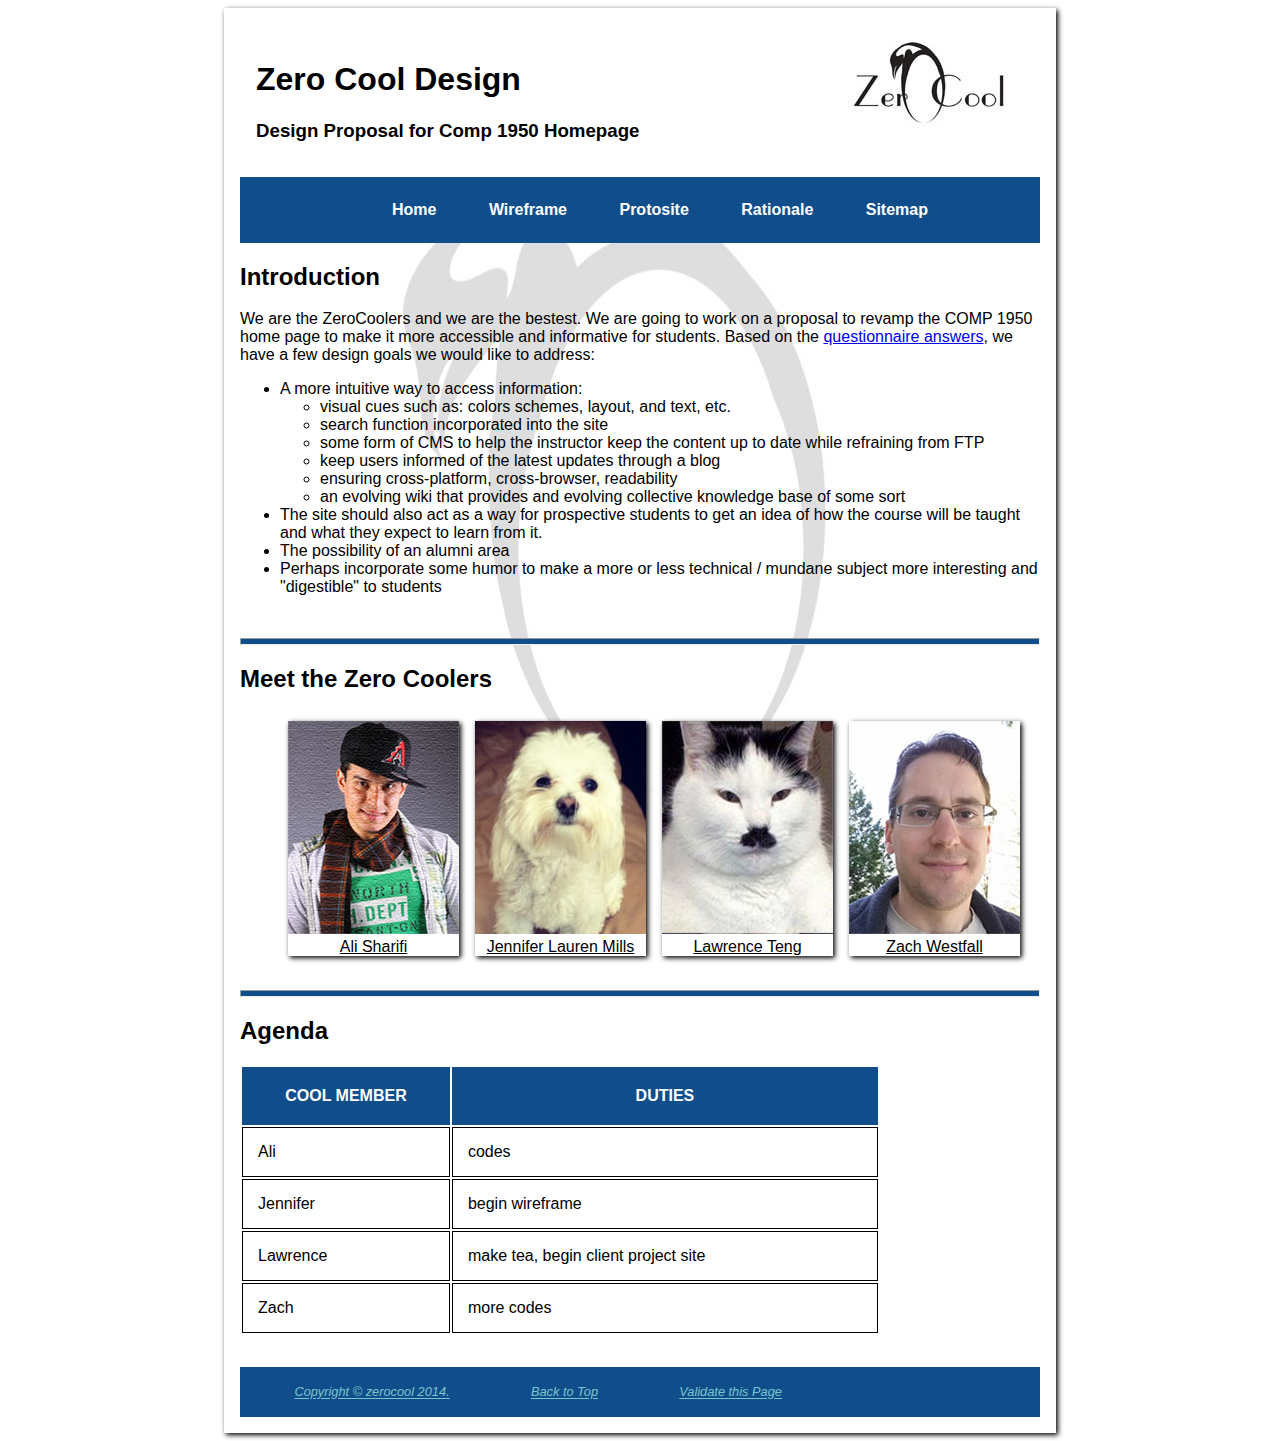
<file: index.html>
<!DOCTYPE html>
<html lang="en">
<head>
<meta charset="UTF-8">

<title>Zero Cool Design</title>


<link rel="stylesheet" href="zerostyle.css">

</head>

<body>

<div id="container"> 

<header>
<img src="images/logo.jpg" alt="zero cool's logo">

<h1 id="top"> Zero Cool Design</h1> 
<h3> Design Proposal for Comp 1950 Homepage </h3>

</header>



<nav>

<ul>
<li><a href="index.html">Home</a> </li>
<li><a href="wireframe.html">Wireframe</a> </li>
<li><a href="#">Protosite</a> </li>
<li><a href="rationale.html">Rationale</a></li>
<li><a href="#">Sitemap</a></li>
</ul>

</nav>


<div id="content">

<article>

<h2>Introduction</h2>

<p>We are the ZeroCoolers and we are the bestest. We are going to work on a proposal to revamp the COMP 1950 home page to make it more accessible and informative for students.  Based on the <a href="questionaire.html">questionnaire answers</a>, we have a few design goals we would like to address:
</p>

<ul>
<li>A more intuitive way to access information:
	<ul>
	 <li>visual cues such as: colors schemes, layout, and text, etc.</li>
	 <li>search function incorporated into the site</li>
	 <li>some form of CMS to help the instructor keep the content up to date while refraining from FTP</li>
	 <li>keep users informed of the latest updates through a blog</li>
	 <li>ensuring cross-platform, cross-browser, readability</li>
	 <li>an evolving wiki that provides and evolving collective knowledge base of some sort</li>
	</ul>
</li>
<li>The site should also act as a way for prospective students to get an idea of how the course will be taught and what they expect to learn from it.</li>
<li>The possibility of an alumni area</li>
<li>Perhaps incorporate some humor to make a more or less technical / mundane subject more interesting and "digestible" to students</li>
</ul>

<br>
<hr>

</article>

<article id="coolers">

<h2>Meet the Zero Coolers</h2>

<ul>
<li>
	<figure>
	<img src="images/ali_s.jpg" alt="ali's pic"/> 
	<figcaption><a href="http://students.thenet.ca/asharifi/">Ali Sharifi</a> </figcaption>
	</figure>
</li>
<li>
	<figure>
	<img src="images/jen_m.jpg" alt="jen's pic"/> 
	<figcaption><a href="http://students.thenet.ca/jmills/">Jennifer Lauren Mills</a> </figcaption>
	</figure>
</li>
<li>
	<figure>
	<img src="images/ltengw.jpg" alt="lteng's pic"/> 
	<figcaption><a href="http://students.thenet.ca/lteng/index.html">Lawrence Teng</a> </figcaption>
	</figure>
</li>
<li>
	<figure>
	<img src="images/zach_w.jpg" alt="zach's pic"/> 
	<figcaption><a href="http://students.thenet.ca/zwestfall/">Zach Westfall</a></figcaption>
	</figure>
</li>

</ul>

</article>




<article id="agenda">
<br>

<hr>

<h2>Agenda</h2>

<div id="table">
<table>
  <tr>
    <th>COOL MEMBER</th>
    <th>DUTIES</th>
  </tr>
  <tr>
    <td>Ali</td>
    <td>codes</td>
  </tr>
  <tr>
    <td>Jennifer</td>
    <td>begin wireframe </td>
  </tr>
  <tr>
    <td>Lawrence</td>
    <td>make tea, begin client project site</td>
  </tr>
  <tr>
    <td>Zach</td>
    <td>more codes</td>
  </tr>
 
</table>

</div><!--/table-->

</article>




<footer>

<a href="mailto:teamzerocool@thenet.ca">Copyright &copy; zerocool 2014.</a>

<a href="#top">Back to Top</a>

<a href="http://validator.w3.org/check?uri=referer">Validate this Page</a>

</footer> 

</div><!--/content-->

</div><!--/container-->

</body>

</html>
</file>
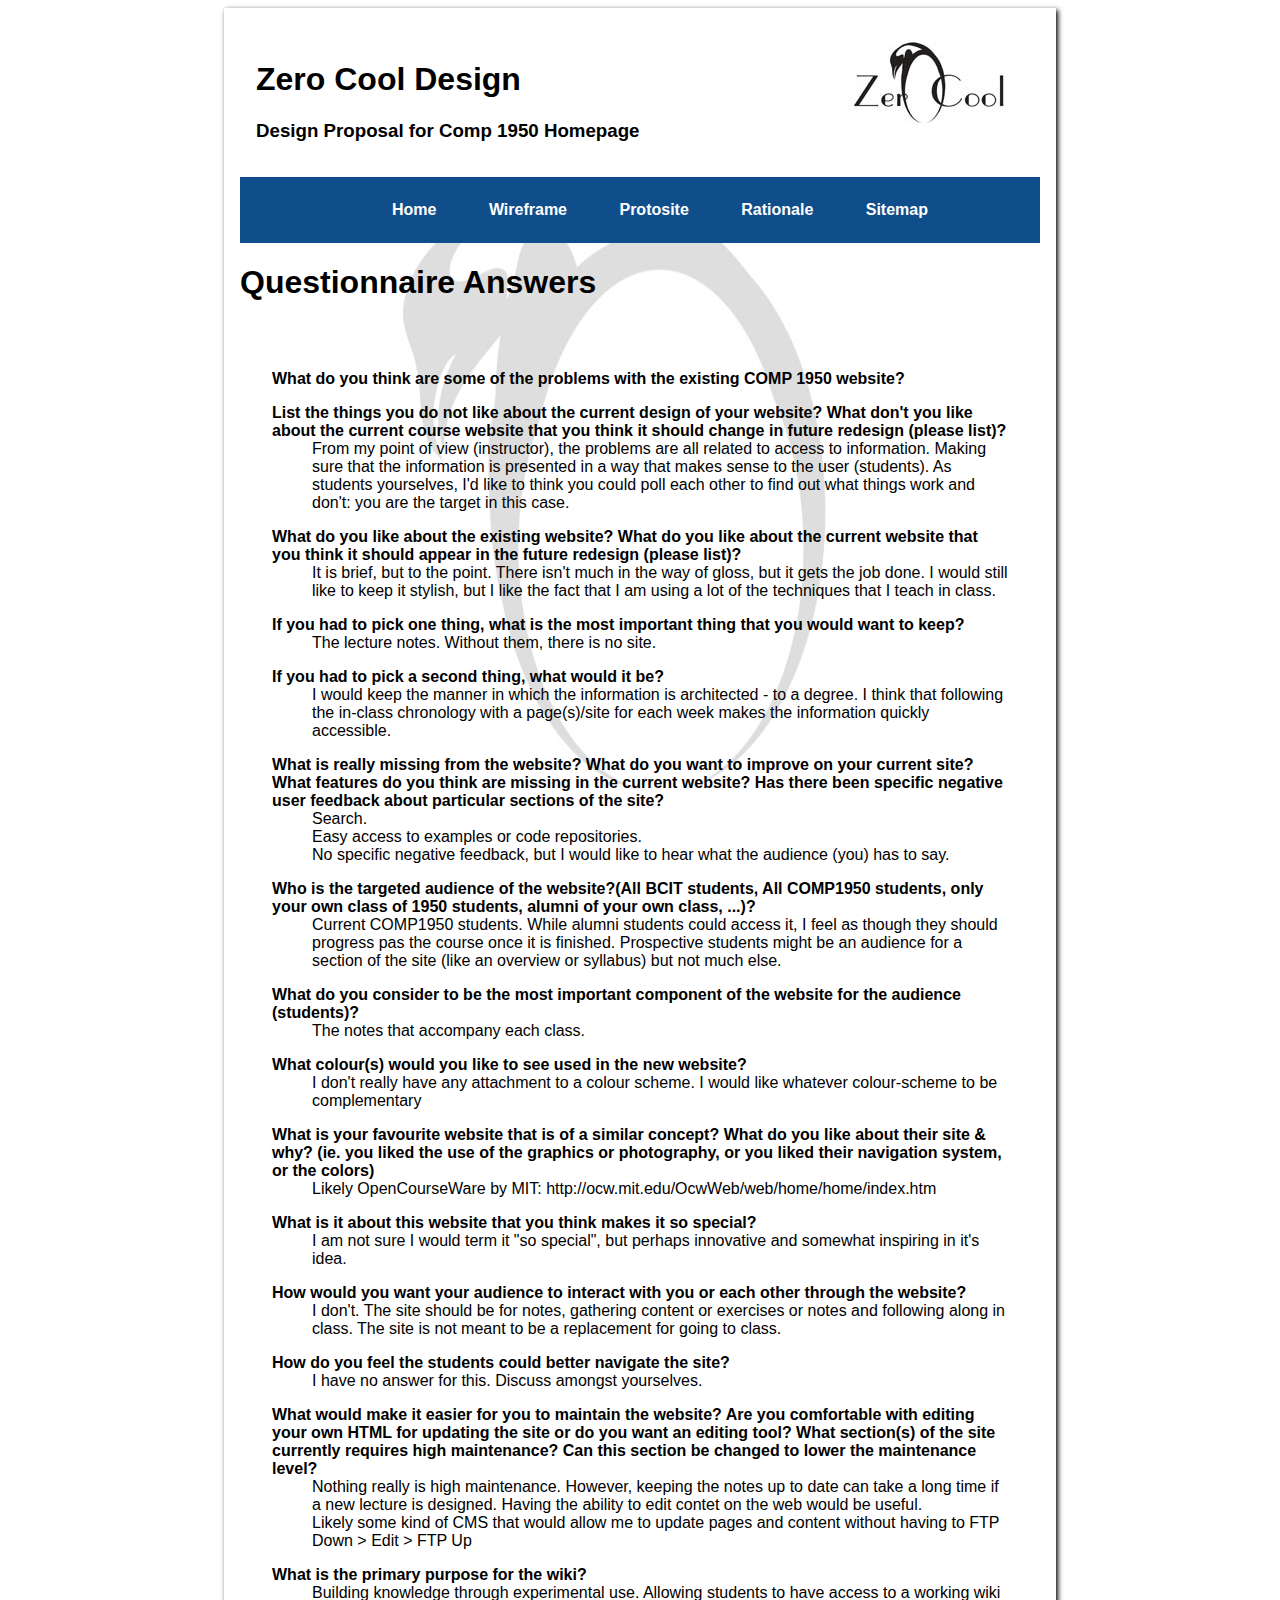
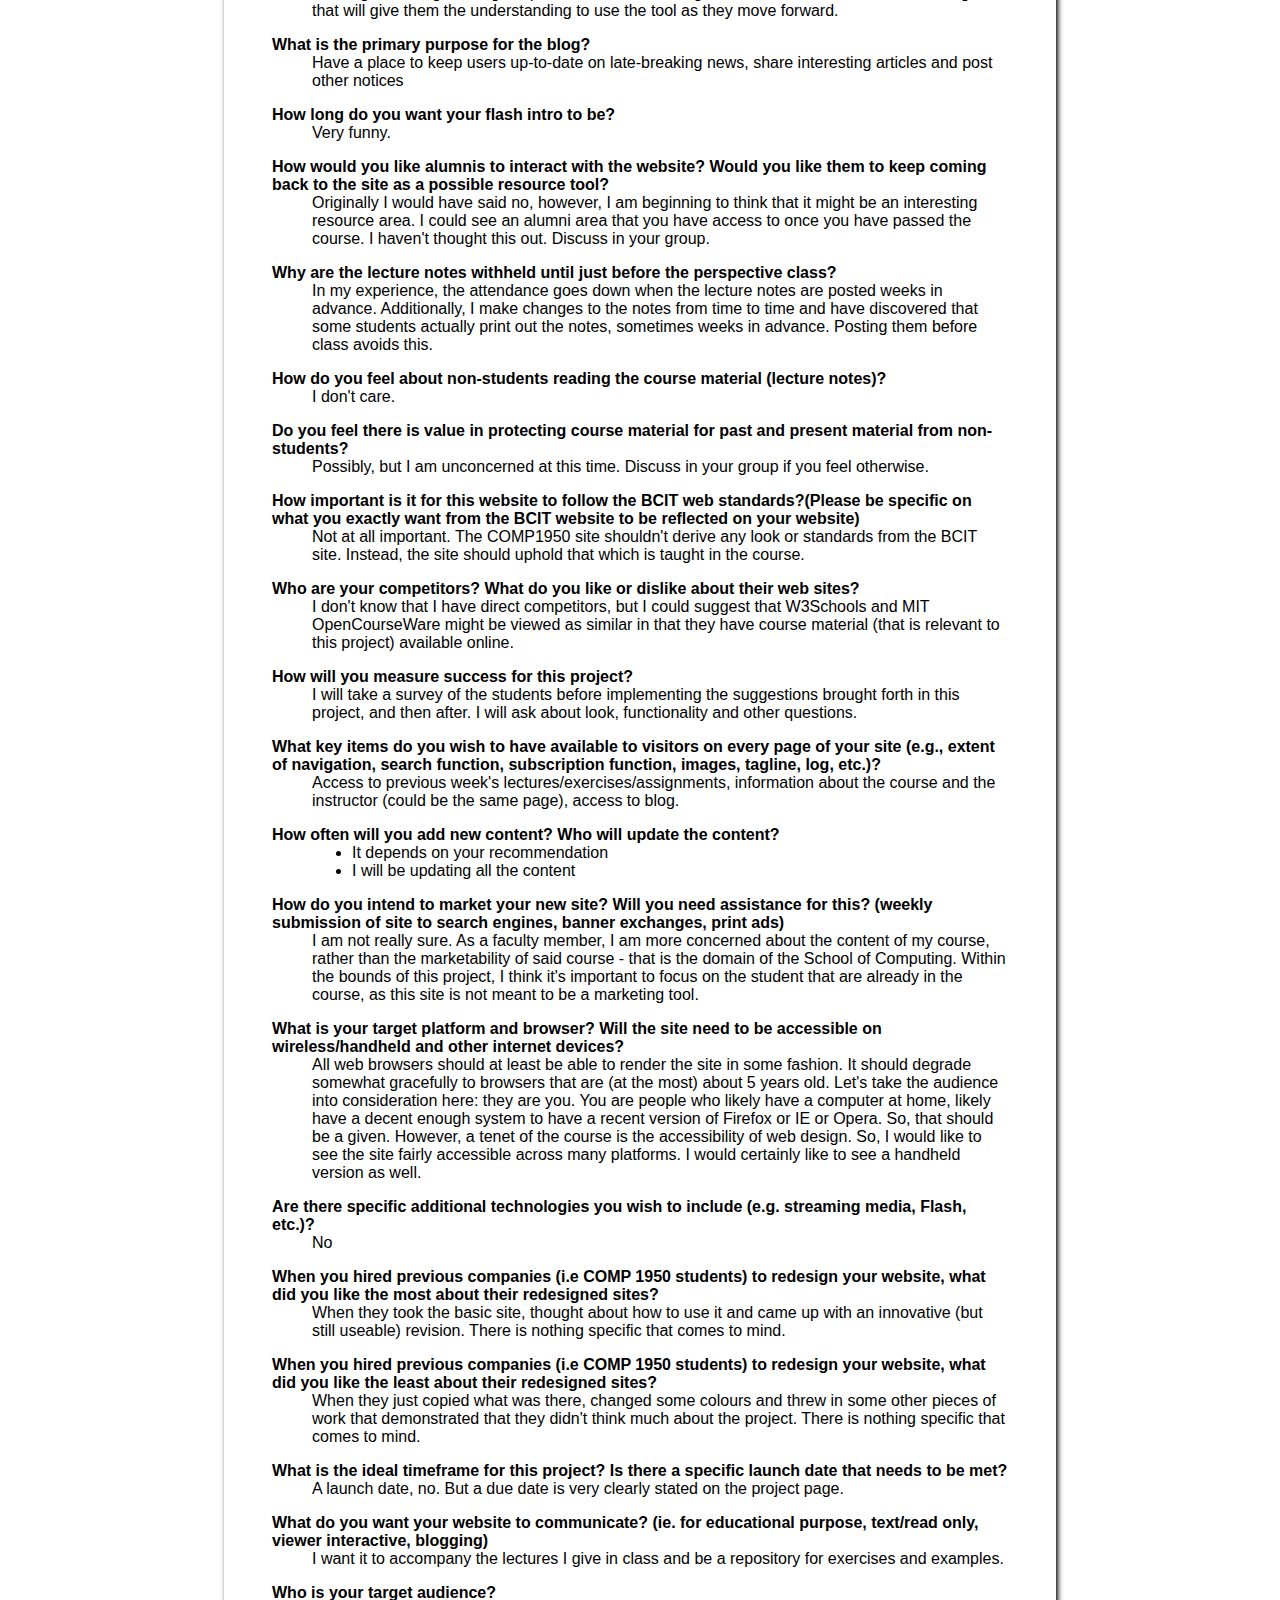
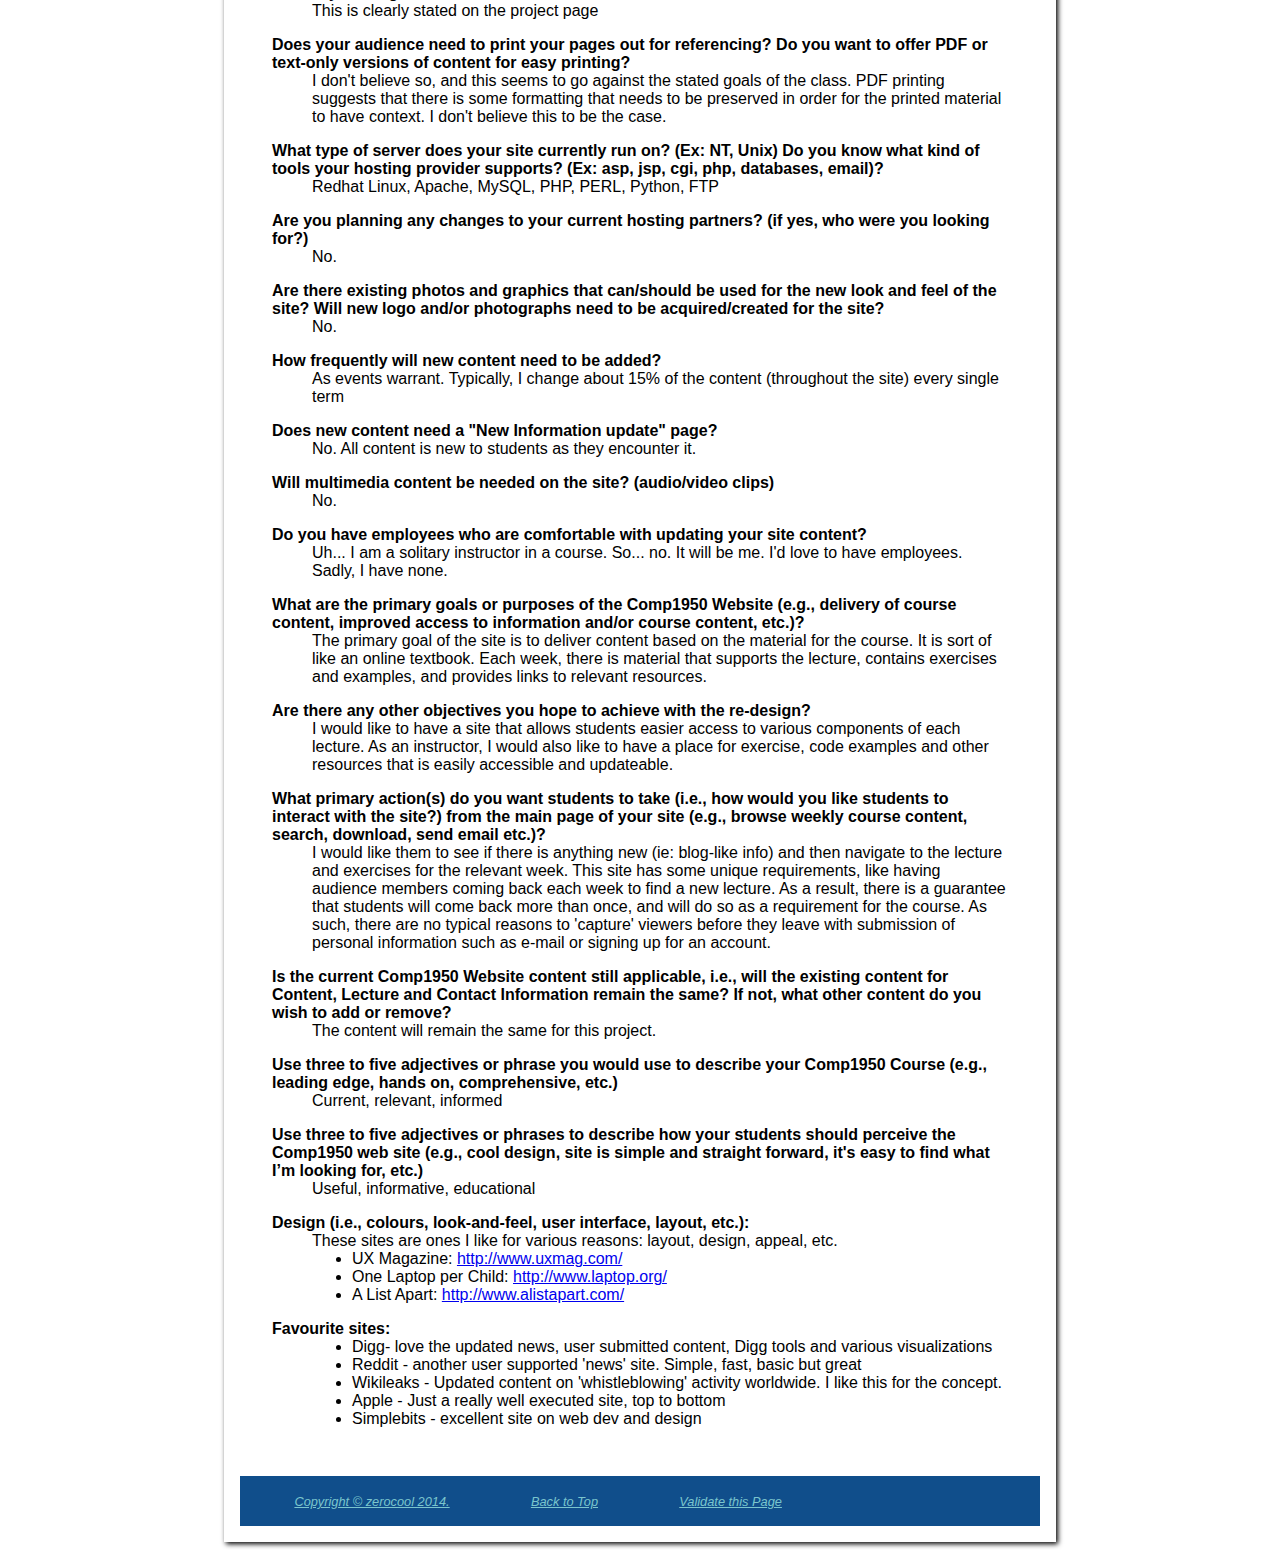
<file: questionaire.html>
<!DOCTYPE html>
<html lang="en">
<head>
<meta charset="UTF-8">

<title>Zero Cool Design</title>


<link rel="stylesheet" href="zerostyle.css">

</head>

<body>

<div id="container"> 

<header>
<img src="images/logo.jpg" alt="zero cool's logo">

<h1 id="top"> Zero Cool Design</h1> 
<h3> Design Proposal for Comp 1950 Homepage </h3>

</header>



<nav>

<ul>
<li><a href="index.html">Home</a> </li>
<li><a href="wireframe.html">Wireframe</a> </li>
<li><a href="#">Protosite</a> </li>
<li><a href="rationale.html">Rationale</a></li>
<li><a href="#">Sitemap</a></li>
</ul>

</nav>


<div id="content">

<h1>Questionnaire Answers</h1>

<dl>
<dt>
What do you think are some of the problems with the existing COMP 1950 website? 
</dt>
<dt>List the things you do not like about the current design of your website?  What don't you like about the current course website that you think it should change in future redesign (please list)?</dt>

<dd>From my point of view (instructor), the problems are all related to access to information.  Making sure that the information is presented in a way that makes sense to the user (students). As students yourselves, I'd like to think you could poll each other to find out what things work and don't: you are the target in this case.</dd>




<dt>What do you like about the existing website?  What do you like about the current website that you think it should appear in the future redesign (please list)?</dt>

<dd>It is brief, but to the point.  There isn't much in the way of gloss, but it gets the job done.  I would still like to keep it stylish, but I like the fact that I am using a lot of the techniques that I teach in class.</dd>


<dt>If you had to pick one thing, what is the most important thing that you would want to keep?</dt>


<dd>The lecture notes.  Without them, there is no site.</dd>


<dt>If you had to pick a second thing, what would it be?</dt>

<dd>I would keep the manner in which the information is architected - to a degree.  I think that following the in-class chronology with a page(s)/site for each week makes the information quickly accessible.</dd>


<dt>What is really missing from the website?
What do you want to improve on your current site?
What features do you think are missing in the current website?
Has there been specific negative user feedback about particular sections of the site?</dt>

<dd>
Search.  
</dd>

<dd>Easy access to examples or code repositories.</dd>  
<dd>No specific negative feedback, but I would like to hear what the audience (you) has to say.</dd>


<dt>Who is the targeted audience of the website?(All BCIT students, All COMP1950 students, only your own class of 1950 students, alumni of your own class, ...)?</dt>

<dd>Current COMP1950 students.  While alumni students could access it, I feel as though they should progress pas the course once it is finished.  Prospective students might be an audience for a section of the site (like an overview or syllabus) but not much else.</dd>


<dt>What do you consider to be the most important component of the website for the audience (students)?</dt>

<dd>The notes that accompany each class.</dd>


<dt>What colour(s) would you like to see used in the new website?</dt>

<dd>I don't really have any attachment to a colour scheme.  I would like whatever colour-scheme to be complementary</dd>


<dt>What is your favourite website that is of a similar concept?
What do you like about their site &amp; why? (ie. you liked the use of the graphics or photography, or you liked their navigation system, or the colors)</dt>

<dd>Likely OpenCourseWare by MIT: http://ocw.mit.edu/OcwWeb/web/home/home/index.htm</dd>


<dt>What is it about this website that you think makes it so special?</dt>

<dd>I am not sure I would term it &quot;so special&quot;, but perhaps innovative and somewhat inspiring in it's idea.</dd>


<dt>How would you want your audience to interact with you or each other through the website?</dt>

<dd>I don't.  The site should be for notes, gathering content or exercises or notes and following along in class.  The site is not meant to be a replacement for going to class.</dd>


<dt>How do you feel the students could better navigate the site?</dt>

<dd>I have no answer for this.  Discuss amongst yourselves.</dd>


<dt>What would make it easier for you to maintain the website?  
Are you comfortable with editing your own HTML for updating the site or do you want an editing tool?
What section(s) of the site currently requires high maintenance?
Can this section be changed to lower the maintenance level?</dt>

<dd>Nothing really is high maintenance.  However, keeping the notes up to date can take a long time if a new lecture is designed.  Having the ability to edit contet on the web would be useful.</dd>

<dd>Likely some kind of CMS that would allow me to update pages and content without having to FTP Down > Edit > FTP Up</dd>


<dt>What is the primary purpose for the wiki?</dt>

<dd>Building knowledge through experimental use.  Allowing students to have access to a working wiki that will give them the understanding to use the tool as they move forward.</dd>


<dt>What is the primary purpose for the blog?</dt>

<dd>Have a place to keep users up-to-date on late-breaking news, share interesting articles and post other notices</dd>


<dt>How long do you want your flash intro to be?</dt>

<dd>Very funny.</dd>


<dt>How would you like alumnis to interact with the website? Would you like them to keep coming back to the site as a possible resource tool?</dt>

<dd>Originally I would have said no, however, I am beginning to think that it might be an interesting resource area.  I could see an alumni area that you have access to once you have passed the course.  I haven't thought this out.  Discuss in your group.</dd>


<dt>Why are the lecture notes withheld until just before the perspective class?</dt>

<dd>In my experience, the attendance goes down when the lecture notes are posted weeks in advance.  Additionally, I make changes to the notes from time to time and have discovered that some students actually print out the notes, sometimes weeks in advance.  Posting them before class avoids this.</dd>


<dt>How do you feel about non-students reading the course material (lecture notes)?</dt>

<dd>I don't care.</dd>


<dt>Do you feel there is value in protecting course material for past and present material from non-students?</dt>

<dd>Possibly, but I am unconcerned at this time.  Discuss in your group if you feel otherwise.</dd>


<dt>How important is it for this website to follow the BCIT web standards?(Please be specific on what you exactly want from the BCIT website to be reflected on your website)</dt>

<dd>Not at all important.  The COMP1950 site shouldn't derive any look or standards from the BCIT site.  Instead, the site should uphold that which is taught in the course.</dd>



<dt>Who are your competitors?  What do you like or dislike about their web sites?</dt>

<dd>I don't know that I have direct competitors, but I could suggest that W3Schools and MIT OpenCourseWare might be viewed as similar in that they have course material (that is relevant to this project) available online.</dd>


<dt>How will you measure success for this project?</dt>

<dd>I will take a survey of the students before implementing the suggestions brought forth in this project, and then after.  I will ask about look, functionality and other questions.</dd>


<dt>What key items do you wish to have available to visitors on every page of your site (e.g., extent of navigation, search function, subscription function, images, tagline, log, etc.)?</dt>

<dd>Access to previous week's lectures/exercises/assignments, information about the course and the instructor (could be the same page), access to blog.</dd>


<dt>How often will you add new content?  Who will update the content?</dt>

<dd><ul>
	<li>It depends on your recommendation</li>
	<li>I will be updating all the content</li>
</ul></dd>


<dt>How do you intend to market your new site? Will you need assistance for this? (weekly submission of site to search engines, banner exchanges, print ads)</dt>

<dd>I am not really sure.  As a faculty member, I am more concerned about the content of my course, rather than the marketability of said course - that is the domain of the School of Computing.  Within the bounds of this project, I think it's important to focus on the student that are already in the course, as this site is not meant to be a marketing tool.</dd>


<dt>What is your target platform and browser?  Will the site need to be accessible on wireless/handheld and other internet devices?</dt>

<dd>All web browsers should at least be able to render the site in some fashion.  It should degrade somewhat gracefully to browsers that are (at the most) about 5 years old.  Let's take the audience into consideration here: they are you.  You are people who likely have a computer at home, likely have a decent enough system to have a recent version of Firefox or IE or Opera.  So, that should be a given.  However, a tenet of the course is the accessibility of web design.  So, I would like to see the site fairly accessible across many platforms.  I would certainly like to see a handheld version as well.</dd>


<dt>Are there specific additional technologies you wish to include (e.g. streaming media, Flash, etc.)?</dt>

<dd>No</dd>


<dt>When you hired previous companies (i.e COMP 1950 students) to redesign your website, what did you like the most about their redesigned sites?</dt>

<dd>When they took the basic site, thought about how to use it and came up with an innovative (but still useable) revision.  There is nothing specific that comes to mind.</dd>


<dt>When you hired previous companies (i.e COMP 1950 students) to redesign your website, what did you like the least about their redesigned sites?</dt>

<dd>When they just copied what was there, changed some colours and threw in some other pieces of work that demonstrated that they didn't think much about the project.   There is nothing specific that comes to mind.</dd>


<dt>What is the ideal timeframe for this project? Is there a specific launch date that needs to be met?</dt>

<dd>A launch date, no.  But a due date is very clearly stated on the project page.</dd>


<dt>What do you want your website to communicate? (ie. for educational purpose, text/read only, viewer interactive, blogging)</dt>

<dd>I want it to accompany the lectures I give in class and be a repository for exercises and examples.</dd>


<dt>Who is your target audience?</dt>

<dd>This is clearly stated on the project page</dd>


<dt>Does your audience need to print your pages out for referencing?
Do you want to offer PDF or text-only versions of content for easy printing?</dt>

<dd>I don't believe so, and this seems to go against the stated goals of the class.  PDF printing suggests that there is some formatting that needs to be preserved in order for the printed material to have context. I don't believe this to be the case.</dd>


<dt>What type of server does your site currently run on? (Ex: NT, Unix) Do you know what kind of tools your hosting provider supports? (Ex: asp, jsp, cgi, php, databases, email)?</dt>

<dd>Redhat Linux, Apache, MySQL, PHP, PERL, Python, FTP</dd>


<dt>Are you planning any changes to your current hosting partners? (if yes, who were you looking for?)</dt>

<dd>No.</dd>



<dt>Are there existing photos and graphics that can/should be used for the new look and feel of the site? Will new logo and/or photographs need to be acquired/created for the site?</dt>

<dd>No.</dd>


<dt>How frequently will new content need to be added?</dt>

<dd>As events warrant.  Typically, I change about 15% of the content (throughout the site) every single term</dd>


<dt>Does new content need a &quot;New Information update&quot; page?</dt>

<dd>No.  All content is new to students as they encounter it.</dd>


<dt>Will multimedia content be needed on the site? (audio/video clips)</dt>

<dd>No.</dd>


<dt>Do you have employees who are comfortable with updating your site content?</dt>

<dd>Uh... I am a solitary instructor in a course.  So... no.  It will be me.  I'd love to have employees.  Sadly, I have none.</dd>


<dt>What are the primary goals or purposes of the Comp1950 Website (e.g., delivery of course content, improved access to information and/or course content, etc.)?</dt>

<dd>The primary goal of the site is to deliver content based on the material for the course.  It is sort of like an online textbook.  Each week, there is material that supports the lecture, contains exercises and examples, and provides links to relevant resources.</dd>


<dt>Are there any other objectives you hope to achieve with the re-design?</dt>

<dd>I would like to have a site that allows students easier access to various components of each lecture.  As an instructor, I would also like to have a place for exercise, code examples and other resources that is easily accessible and updateable.</dd>


 
<dt>What primary action(s) do you want students to take (i.e., how would you like students to interact with the site?) from the main page of your site (e.g., browse weekly course content, search, download, send email etc.)?</dt>

<dd>I would like them to see if there is anything new (ie: blog-like info) and then navigate to the lecture and exercises for the relevant week.
This site has some unique requirements, like having audience members coming back each week to find a new lecture.  As a result, there is a guarantee that students will come back more than once, and will do so as a requirement for the course.  As such, there are no typical reasons to 'capture' viewers before they leave with submission of personal information such as e-mail or signing up for an account.</dd>



<dt>Is the current Comp1950 Website content still applicable, i.e., will the existing content for Content, Lecture and Contact Information remain the same? If not, what other content do you wish to add or remove?</dt>

<dd>The content will remain the same for this project.</dd>


<dt>Use three to five adjectives or phrase you would use to describe your Comp1950 Course (e.g., leading edge, hands on, comprehensive, etc.)</dt>

<dd>Current, relevant, informed</dd>


<dt>Use three to five adjectives or phrases to describe how your students should perceive the Comp1950 web site (e.g., cool design, site is simple and straight forward, it&apos;s easy to find what I’m looking for, etc.)</dt>

<dd>Useful, informative, educational</dd>


<dt>Design (i.e., colours, look-and-feel, user interface, layout, etc.):</dt>
<dd>These sites are ones I like for various reasons: layout, design, appeal, etc.

<ul>
	<li>UX Magazine: <a href="http://www.uxmag.com/">http://www.uxmag.com/</a></li>
	<li>One Laptop per Child: <a href="http://www.laptop.org/">http://www.laptop.org/</a></li>
	<li>A List Apart: <a href="http://www.alistapart.com/">http://www.alistapart.com/</a></li>
</ul></dd>


<dt>Favourite sites:</dt>

<dd>
<ul>
	<li>Digg- love the updated news, user submitted content, Digg tools and various visualizations</li>
	<li>Reddit - another user supported 'news' site.  Simple, fast, basic but great</li>
	<li>Wikileaks - Updated content on 'whistleblowing' activity worldwide.  I like this for the concept.</li>
	<li>Apple - Just a really well executed site, top to bottom</li>
	<li>Simplebits - excellent site on web dev and design</li>
</ul></dd>
	</dl>



<footer>

<a href="mailto:teamzerocool@thenet.ca">Copyright &copy; zerocool 2014.</a>

<a href="#top">Back to Top</a>

<a href="http://validator.w3.org/check?uri=referer">Validate this Page</a>

</footer> 

</div><!--/content-->

</div><!--/container-->

</body>

</html>
</file>
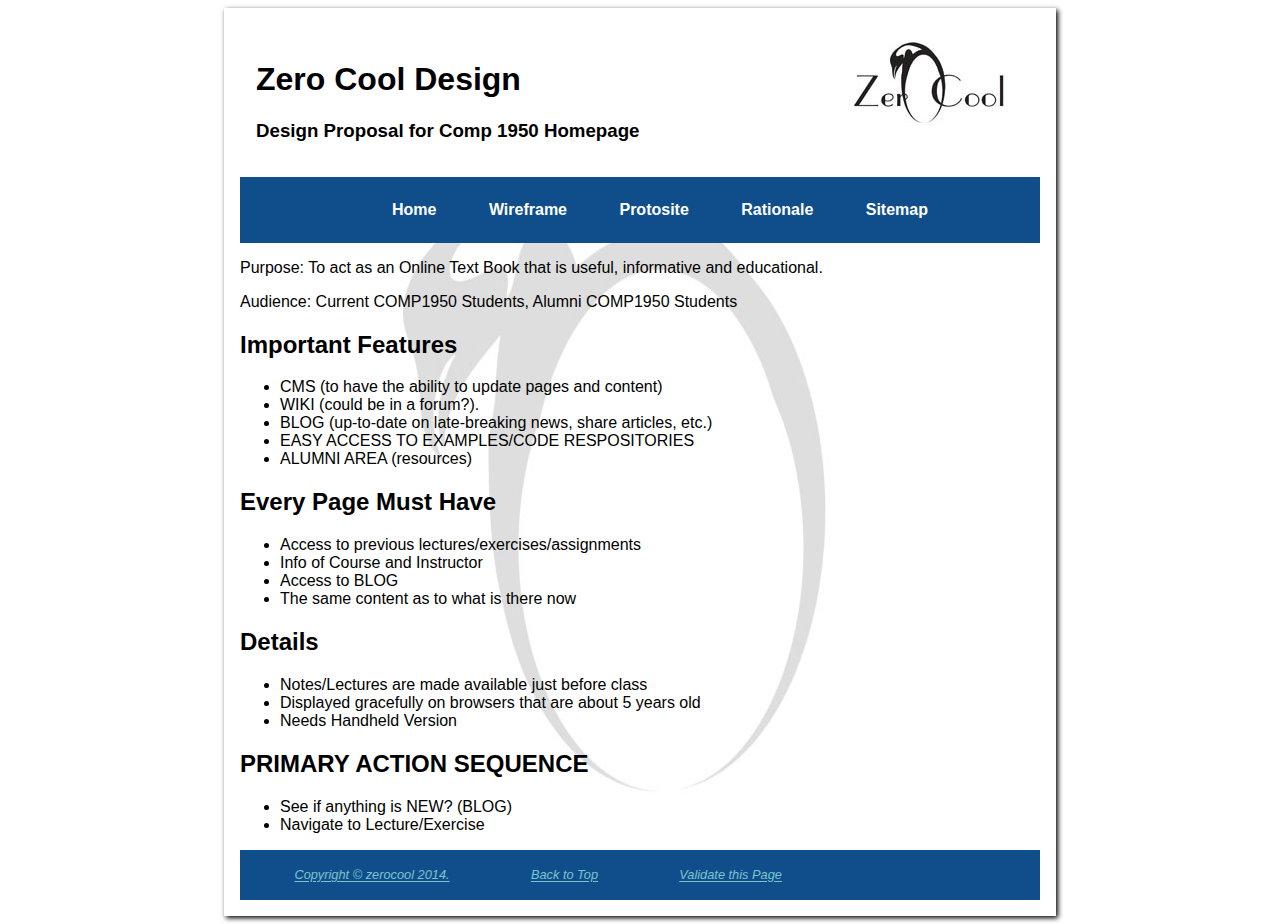
<file: rationale.html>
<!DOCTYPE html>
<html lang="en">
<head>
<meta charset="UTF-8">

<title>Zero Cool Design</title>


<link rel="stylesheet" href="zerostyle.css">

</head>

<body>

<div id="container"> 

<header>
<img src="images/logo.jpg" alt="zero cool's logo">

<h1 id="top"> Zero Cool Design</h1> 
<h3> Design Proposal for Comp 1950 Homepage </h3>

</header>



<nav>

<ul>
<li><a href="index.html">Home</a> </li>
<li><a href="wireframe.html">Wireframe</a> </li>
<li><a href="#">Protosite</a> </li>
<li><a href="rationale.html">Rationale</a></li>
<li><a href="#">Sitemap</a></li>
</ul>

</nav>


<div id="content">

<p>Purpose: To act as an Online Text Book that is useful, informative and educational.</p>
<p>Audience: Current COMP1950 Students, Alumni COMP1950 Students</p>

<article>
<h2>Important Features</h2>

<ul>
<li>CMS (to have the ability to update pages and content)</li>
<li>WIKI (could be in a forum?).</li>
<li>BLOG (up-to-date on late-breaking news, share articles, etc.)
</li>
<li>EASY ACCESS TO EXAMPLES/CODE RESPOSITORIES </li>
<li>ALUMNI AREA (resources) </li>

</ul>

</article>



<article>

<h2>Every Page Must Have</h2>

<ul>
<li>Access to previous lectures/exercises/assignments</li>
<li>Info of Course and Instructor</li>
<li>Access to BLOG</li>
<li>The same content as to what is there now</li>
</ul>

</article>


<article>

<h2>Details</h2>

<ul>
<li>Notes/Lectures are made available just before class</li>
<li>Displayed gracefully on browsers that are about 5 years old</li>
<li>Needs Handheld Version</li>
</ul>

</article>

<article>

<h2>PRIMARY ACTION SEQUENCE</h2>

<ul>
<li>See if anything is NEW? (BLOG)</li>
<li>Navigate to Lecture/Exercise </li>

</ul>

</article>



<footer>

<a href="mailto:teamzerocool@thenet.ca">Copyright &copy; zerocool 2014.</a>

<a href="#top">Back to Top</a>

<a href="http://validator.w3.org/check?uri=referer">Validate this Page</a>

</footer> 

</div><!--/content-->

</div><!--/container-->

</body>

</html>
</file>
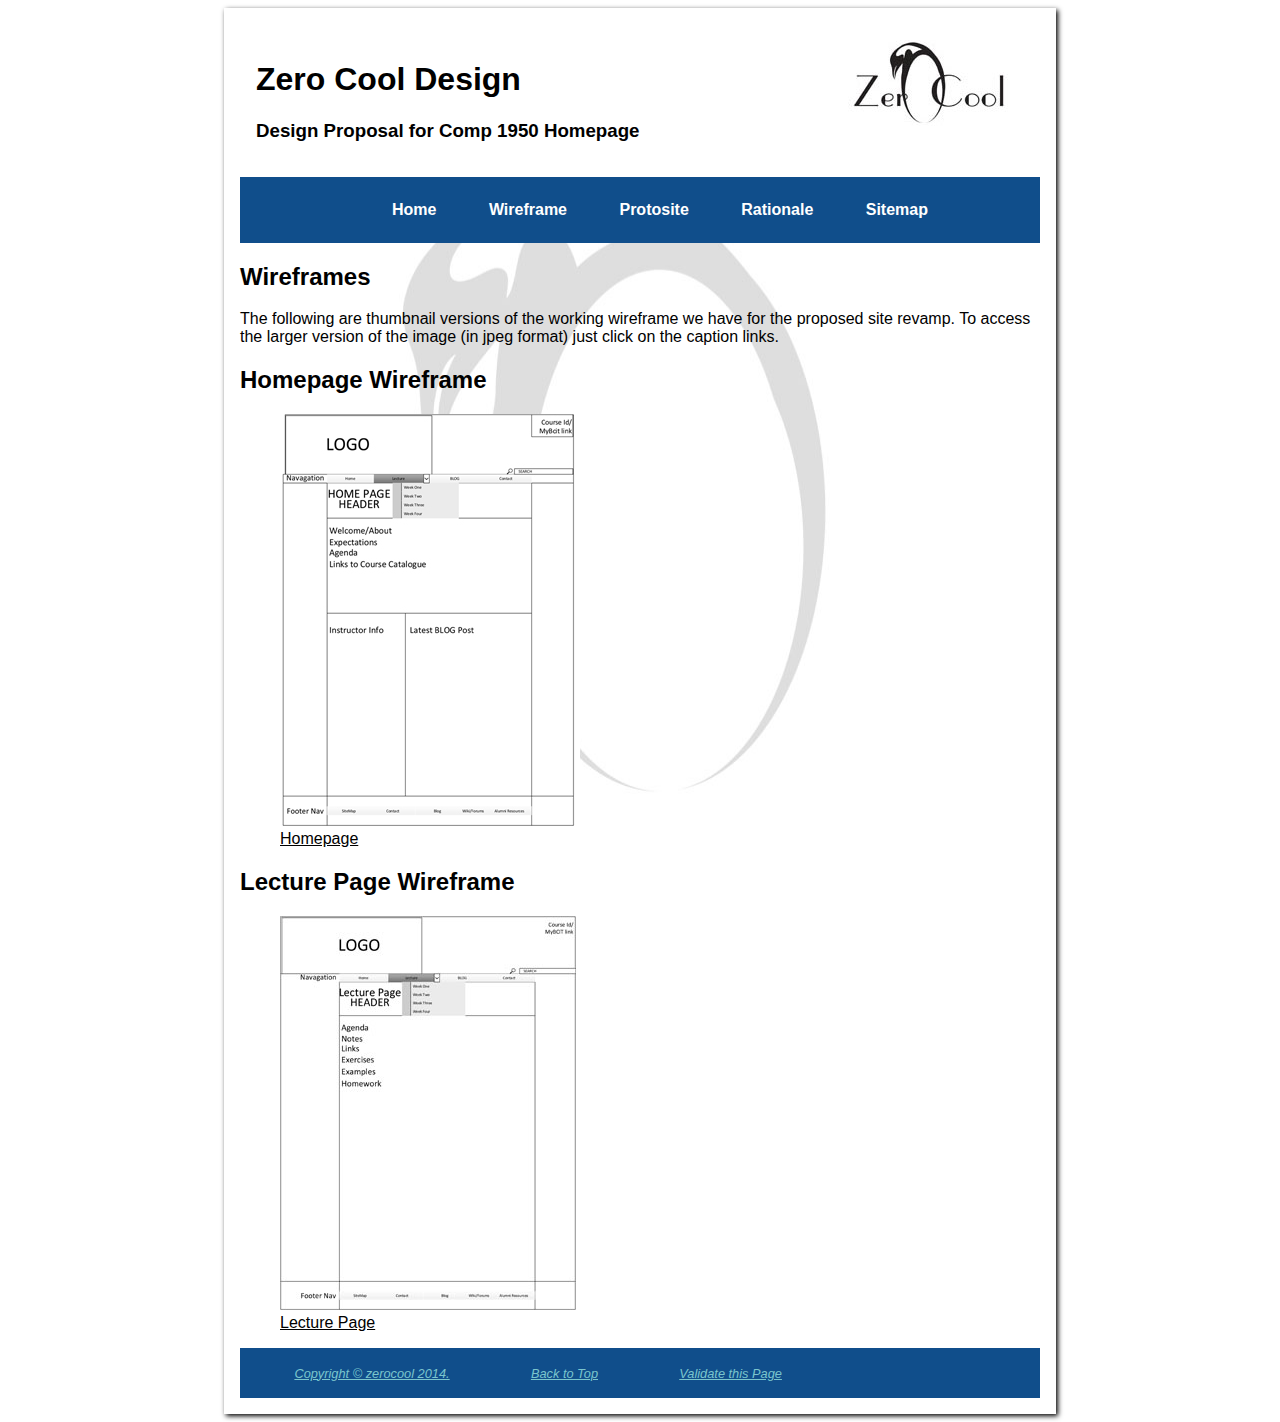
<file: wireframe.html>
<!DOCTYPE html>
<html lang="en">
<head>
<meta charset="UTF-8">

<title>Zero Cool Design</title>


<link rel="stylesheet" href="zerostyle.css">

</head>

<body>

<div id="container"> 

<header>
<img src="images/logo.jpg" alt="zero cool's logo">

<h1 id="top"> Zero Cool Design</h1> 
<h3> Design Proposal for Comp 1950 Homepage </h3>

</header>



<nav>

<ul>
<li><a href="index.html">Home</a> </li>
<li><a href="wireframe.html">Wireframe</a> </li>
<li><a href="#">Protosite</a> </li>
<li><a href="rationale.html">Rationale</a></li>
<li><a href="#">Sitemap</a></li>
</ul>

</nav>


<div id="content">

<h2>Wireframes</h2>

<p>The following are thumbnail versions of the working wireframe we have for the proposed site revamp.  To access the larger version of the image (in jpeg format) just click on the caption links.</p>


<article class="wireframe">
<h2>Homepage Wireframe</h2>

<figure>
	<img src="images/t_wireframehomepage.jpg" alt="homepage wireframe"/> 
	<figcaption><a href="images/wireframehomepage.jpg">Homepage</a> </figcaption>
	</figure>

</article>



<article class="wireframe">

<h2>Lecture Page Wireframe</h2>

<figure>
	<img src="images/t_wireframelecture.jpg" alt="lecture page wireframe"/> 
	<figcaption><a href="images/wireframelecture.jpg">Lecture Page</a> </figcaption>
	</figure>

</article>






<footer>

<a href="mailto:teamzerocool@thenet.ca">Copyright &copy; zerocool 2014.</a>

<a href="#top">Back to Top</a>

<a href="http://validator.w3.org/check?uri=referer">Validate this Page</a>

</footer> 

</div><!--/content-->

</div><!--/container-->

</body>

</html>
</file>
<file: zerostyle.css>
body {font-family: Arial, Helvetica, sans-serif;
		
    }

#container {
			width: 70%;
			max-width: 800px;
			min-width: 300px;
           margin: auto;
		   padding: 1em;
		  box-shadow: 2px 2px 5px #000000;
		  background-image: url(images/logo_bg.jpg);
         background-repeat: no-repeat;
		 background-attachment:fixed;
         background-position:center; 
		}

hr {background-color: #104e8b;
   height: .3em;
   }   

footer{background-color: #104e8b;
			  color: #ffffff;
			  margin: 0;
			  padding: .3em;
			 font-style: italic;}
			 
header {background-color: #ffffff;
	   padding: 1em;
	 }

header img{float: right;}	 


	   
nav {background-color: #104e8b;
    height: 5%;
	text-align: center;
    font-weight: bold;
	padding: .5em;
	
	 }

nav ul li {display: inline; 
    
        } 
		
nav ul  a{padding: 1.5em;
      color: #ffffff;
		text-decoration: none;
			
		}	 

#coolers {margin: 0;
		 padding: 0;
		 }
		
#coolers ul li {list-style-type: none;
			}

#coolers figure { box-shadow: 2px 2px 5px #000000;
				float: left;
				padding: 0px;	
			    margin: .5em;
				}
				
				
#coolers img {height:auto;
        width:100%;
		}		
 
#coolers figcaption { text-align: center;
                 }
				 
#coolers figcaption  a, .wireframe a{color: #000000;
				  
     }	  

	 
#agenda 	{clear: both;
         margin: 2em auto 2em;
        }		

table {width: 80%;
  
	
	}
		
th {background-color: #104e8b;
   color: #ffffff;
   font-weight: 600;
   padding: 5px;
   height: 3em;}
		  
td {border: 1px solid #000000;
   background-color: #ffffff;
   padding: 15px;
   min-width: 5em;
   }   

dl {padding: 2em;}

dt {font-weight: bold;
   padding-top: 1em;}   
   
   
footer {padding: 1em;}

footer  a{font-size: .8em;
      padding: 3em;
	  color: #7ac5cd;}
</file>
